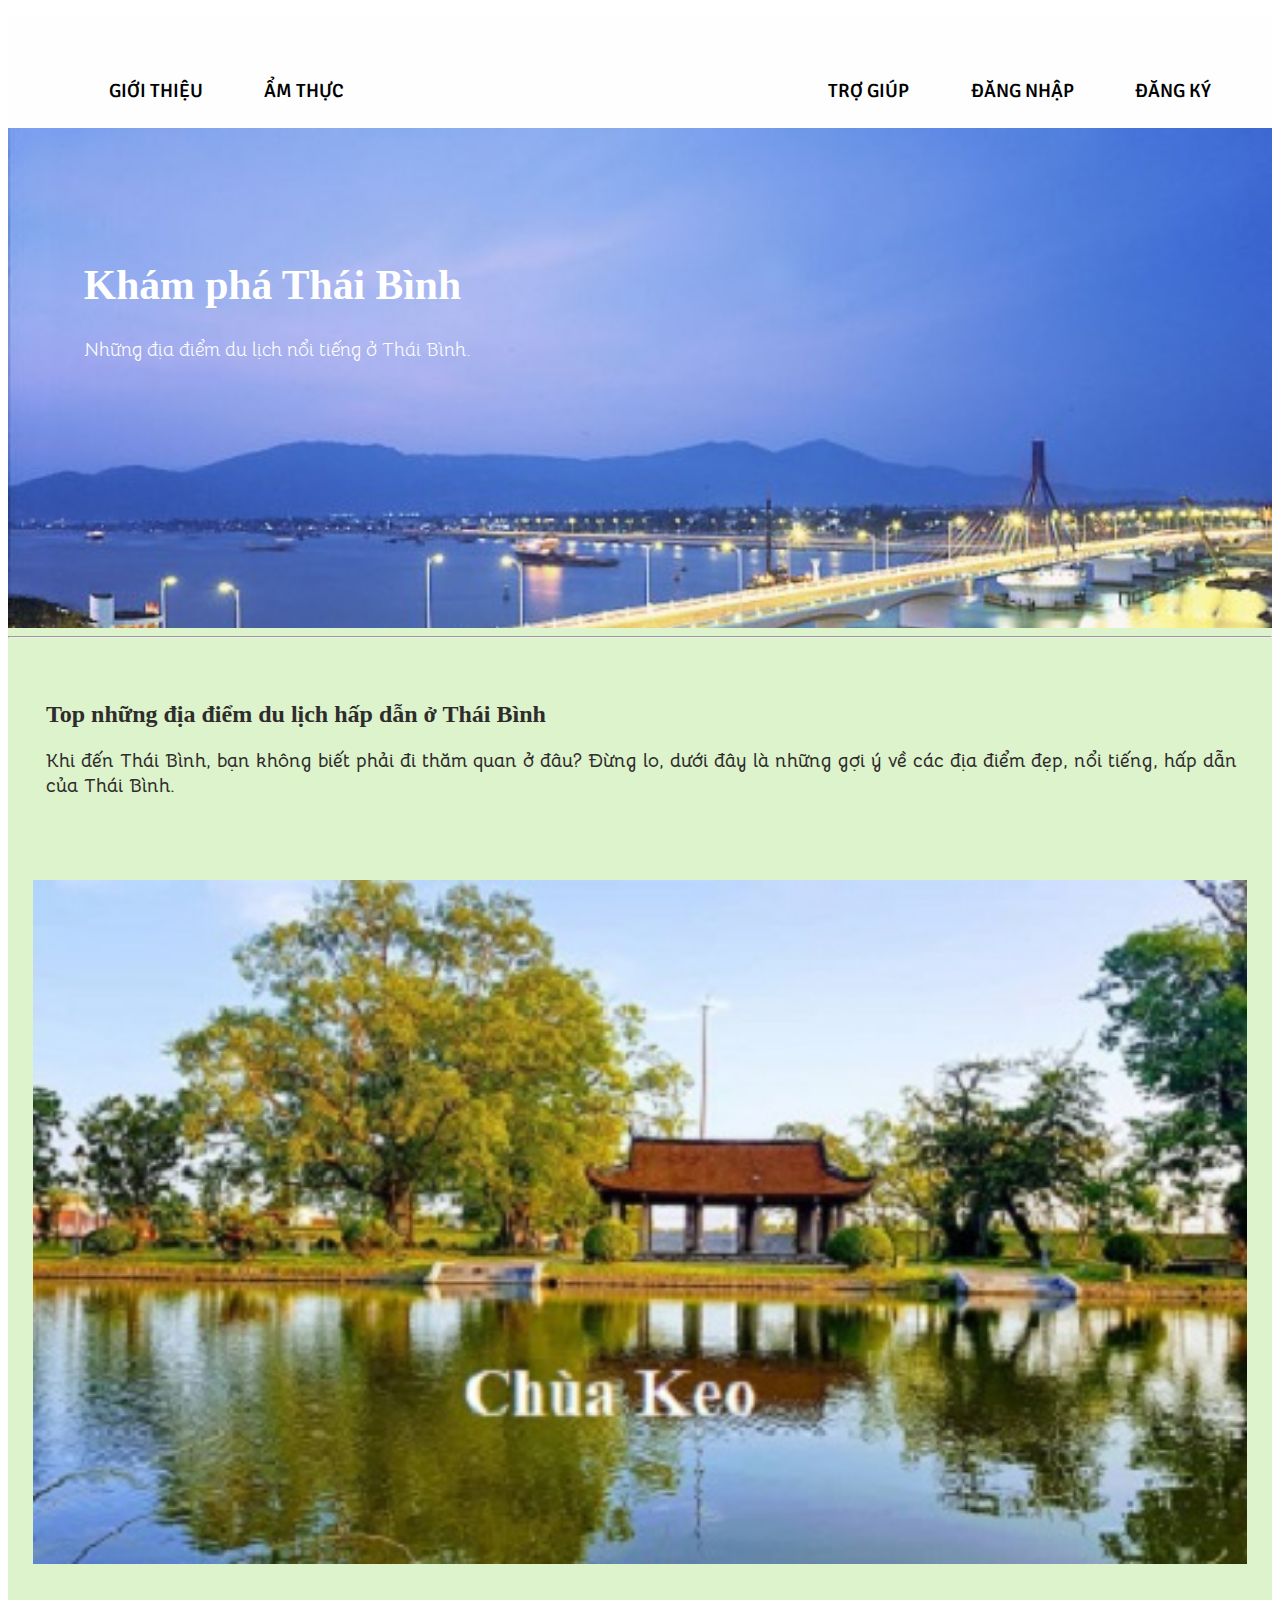
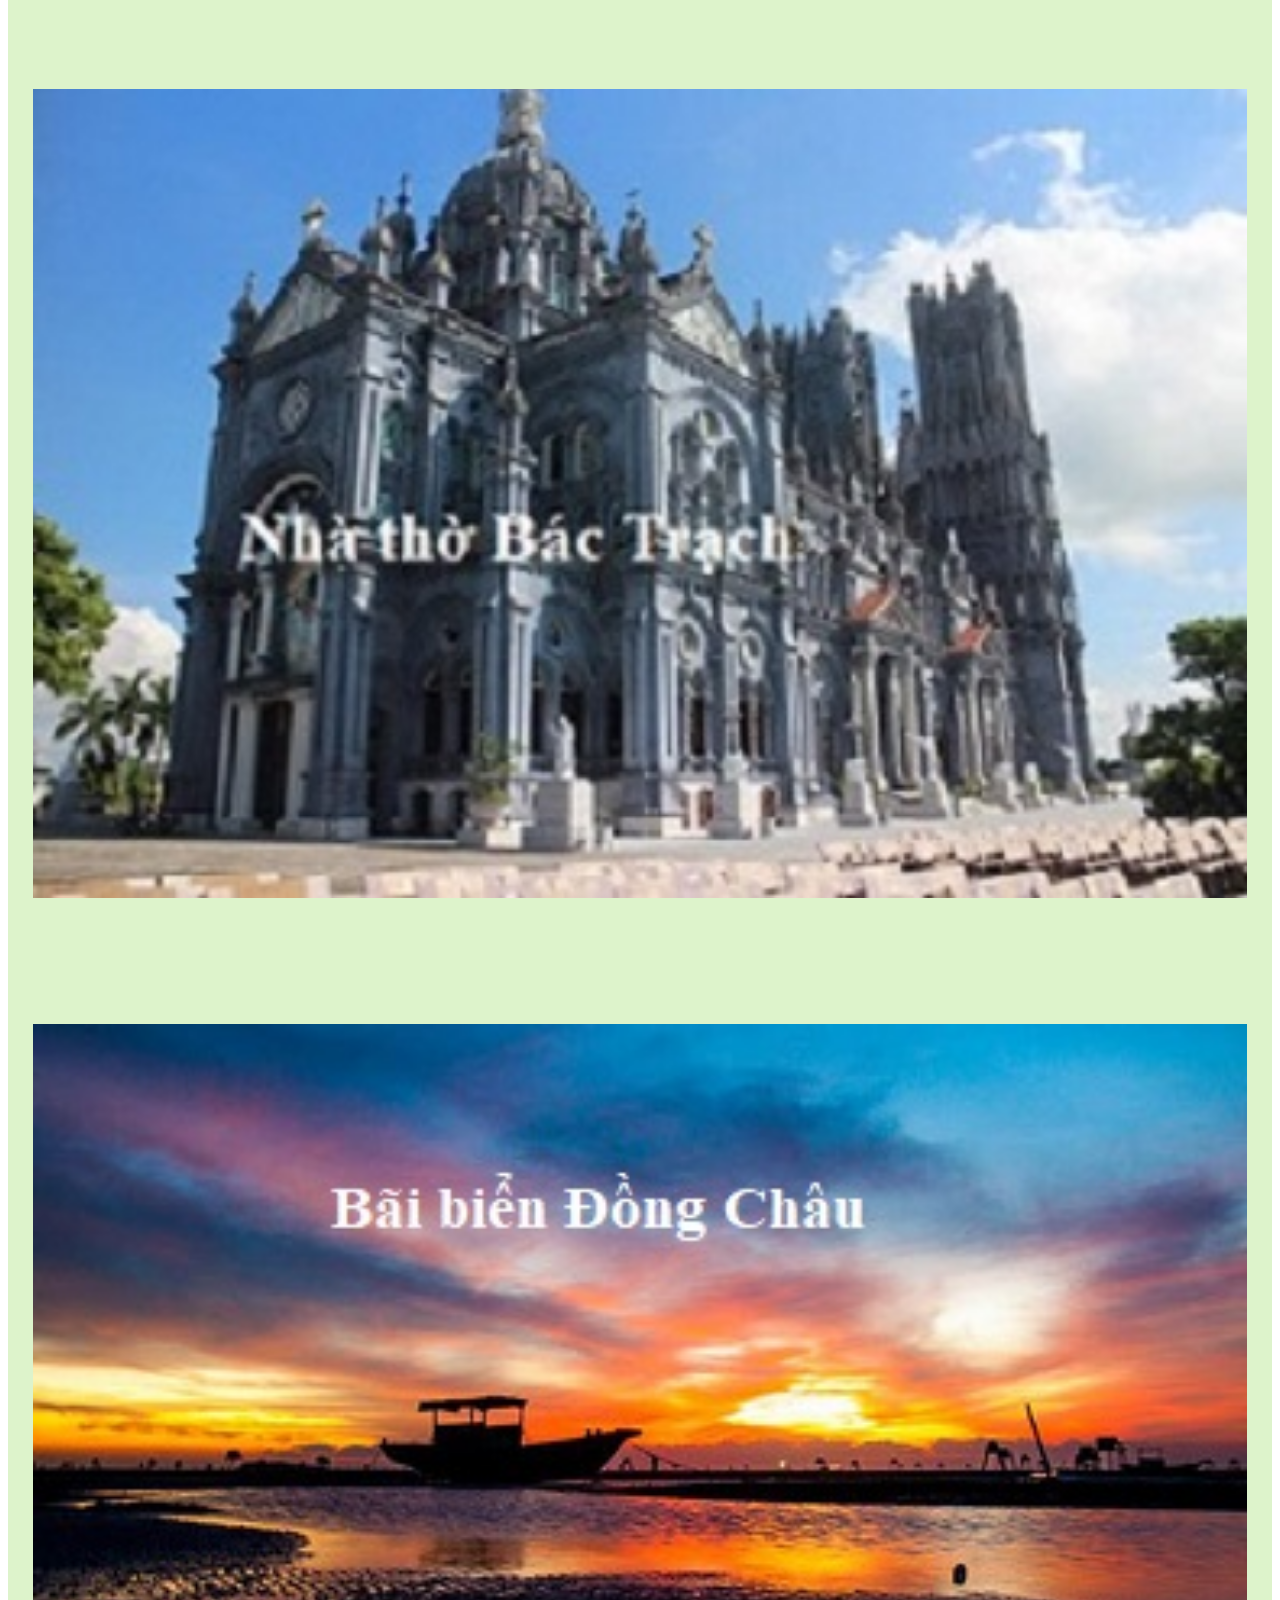
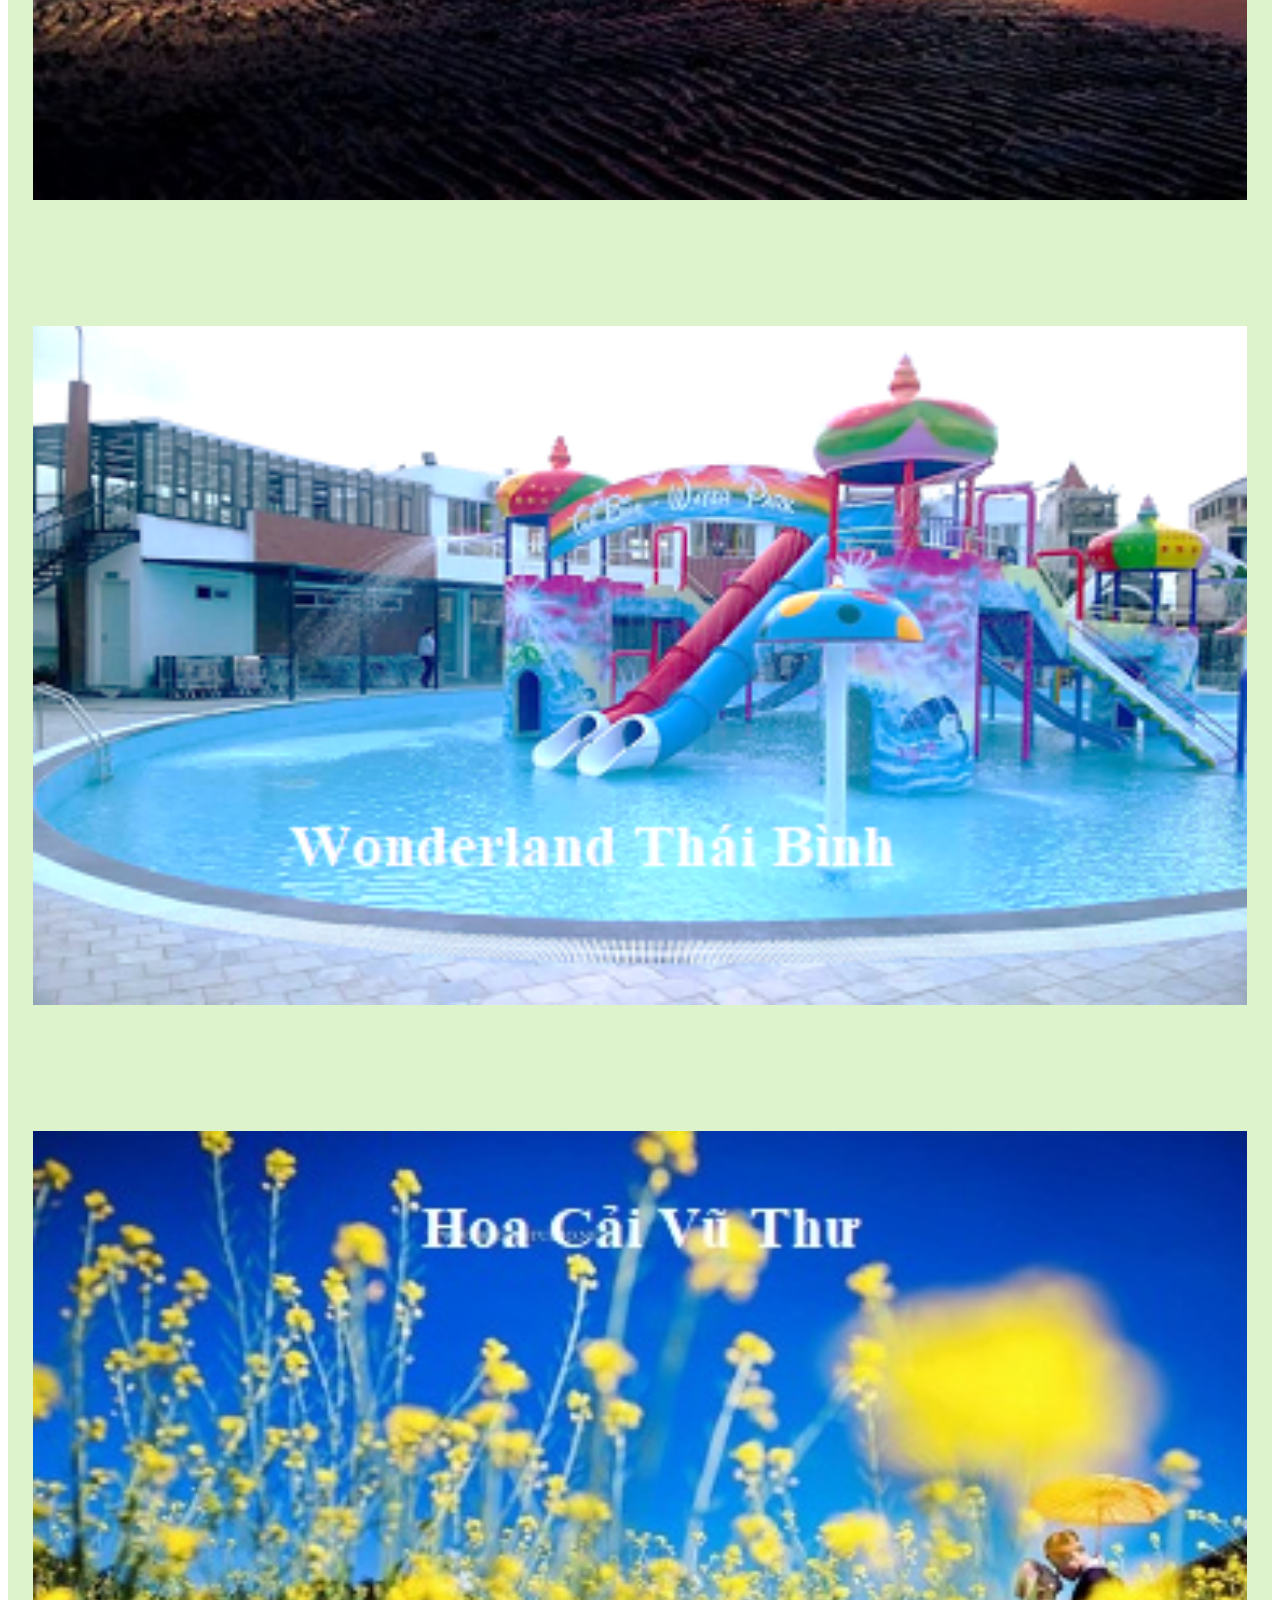
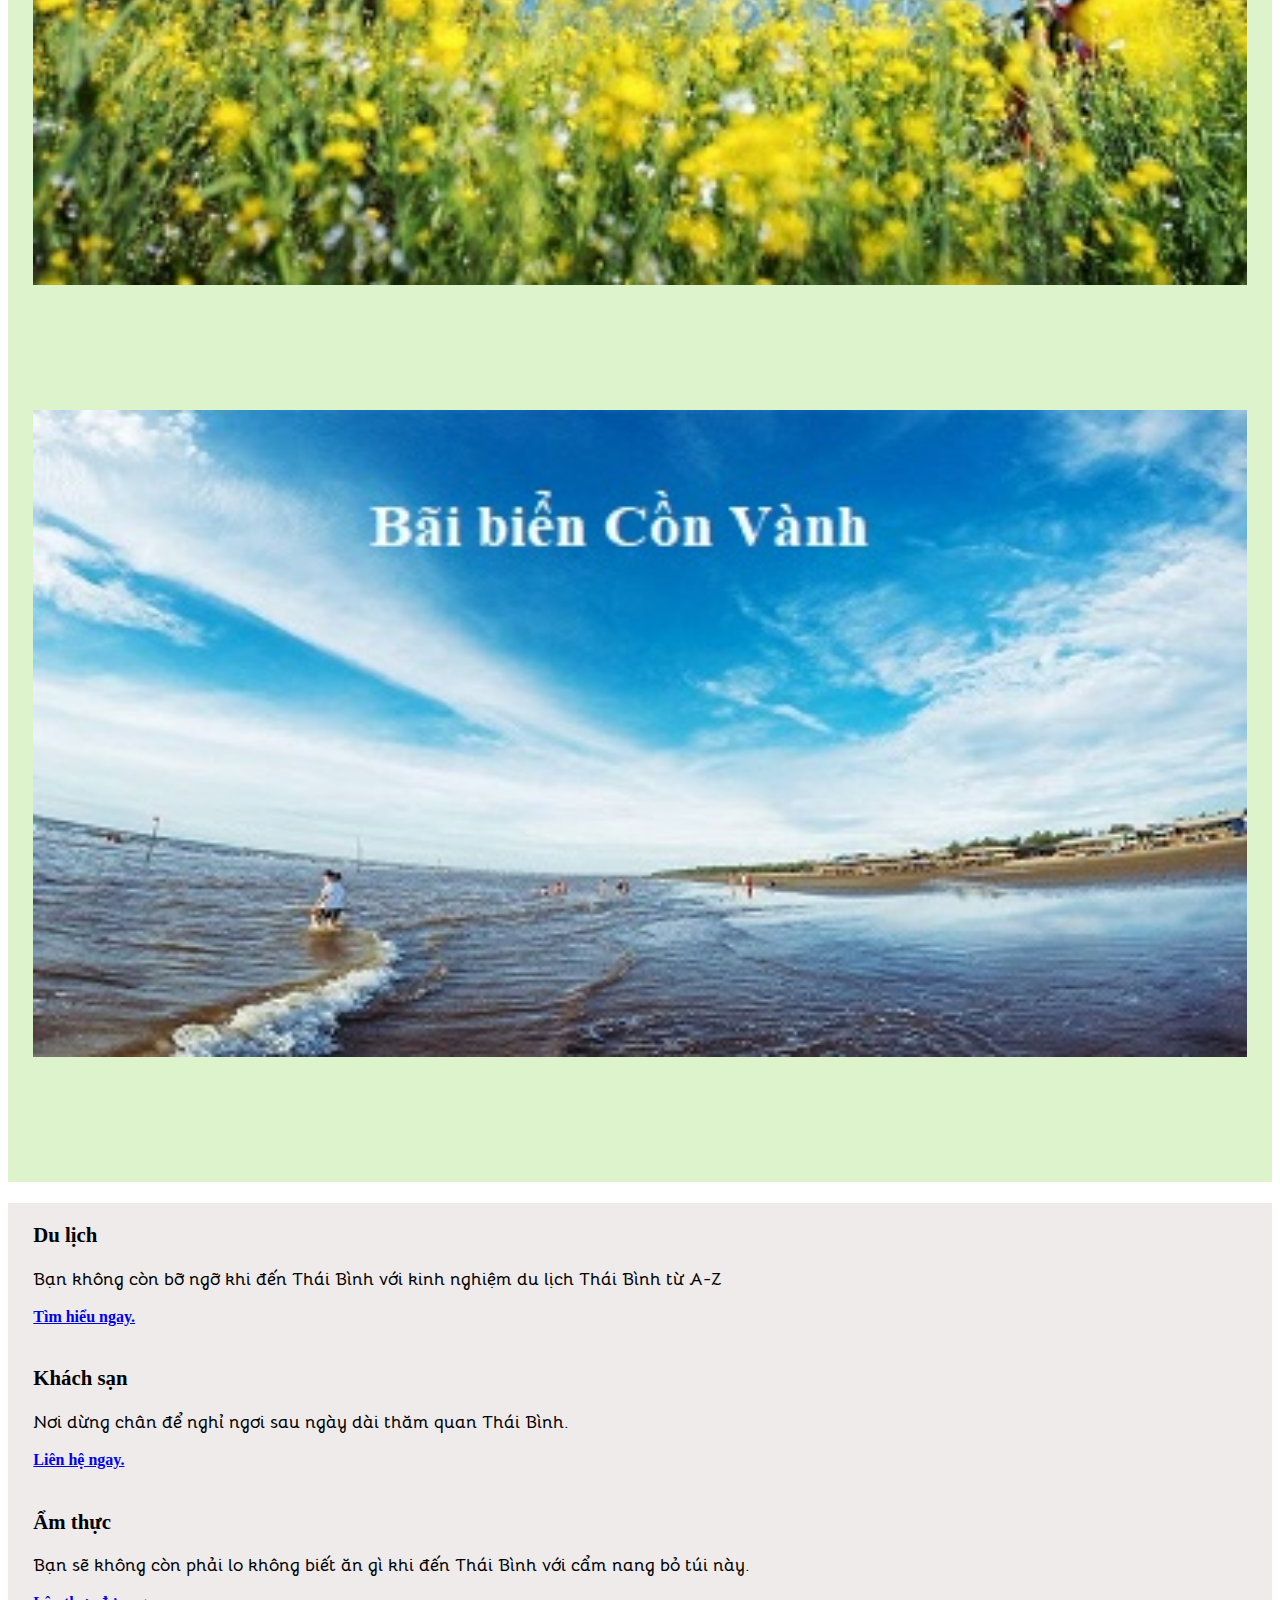
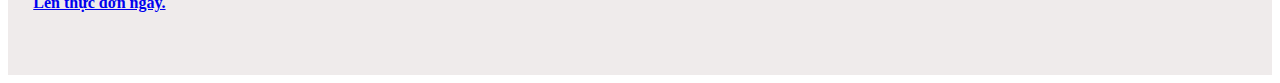
<file: project 4/index.html>
<!DOCTYPE html>
<html lang="en">
<head>
    <meta charset="UTF-8">
    <meta http-equiv="X-UA-Compatible" content="IE=edge">
    <meta name="viewport" content="width=device-width, initial-scale=1.0">
    <link href="https://cdn.jsdelivr.net/npm/bootstrap@5.1.3/dist/css/bootstrap.min.css" rel="stylesheet" integrity="sha384-1BmE4kWBq78iYhFldvKuhfTAU6auU8tT94WrHftjDbrCEXSU1oBoqyl2QvZ6jIW3" crossorigin="anonymous">
    <link href="https://fonts.googleapis.com/css2?family=Signika+Negative&display=swap" rel="stylesheet">
    <link href="https://fonts.googleapis.com/css2?family=Bellota:ital@1&display=swap" rel="stylesheet">
    <link rel="stylesheet" href="./my.css">
    <title>Travel Thái Bình</title>
</head>
<body class="container">
    <nav class="row">
        <ul>
            <li><a href="./thaibinh.html" class=" left ">GIỚI THIỆU </a></li>
            <li><a href="./amthuc.html" class=" left">ẨM THỰC</a></li>
            <li><a href="./signup.html" class=" right">ĐĂNG KÝ</a></li>
            <li><a href="./login.html" class="right">ĐĂNG NHẬP</a></li>
            <li><a href="#" class="right">TRỢ GIÚP</a></li>
       </ul>
   </nav>
   <main class="row">
    <header>
        <h1><strong>Khám phá Thái Bình</strong></h1>
        <p>Những địa điểm du lịch nổi tiếng ở Thái Bình.</p>
    </header>
    <hr>
    <div class="content">
        <h2><strong>Top những địa điểm du lịch hấp dẫn ở Thái Bình</strong></h2>
        <p> Khi đến Thái Bình, bạn không biết phải đi thăm quan ở đâu? Đừng lo, dưới đây là những gợi ý về các địa điểm đẹp, nổi tiếng, hấp dẫn của Thái Bình.</p>
    </div>
 <div class="body_img">
    <div class="row pb-4 pt-4">
        <div class="col-lg-4 col-md-6">
        <a href="./chuakeo.html"> 
        <img src="./Images/chuakeo3.jpg"alt="Chùa keo"><br></a>
        <img src="./Images/nhatho1.jpg"alt="Nhà thờ Bác Trạch"><br>
        </div>
    <div class="col-lg-4 col-md-6">
        <img src="./Images/dongchau2.jpg"alt="Bãi biển Đồng Châu"><br>
        <img src="./Images/wonderland1.png"alt="Công viên nước"><br>
    </div>
    <div class="col-lg-4 col-md-6">
        <img src="./Images/hoa1.jpg"alt="Hoa Cải Vũ Thư"><br>
        <img src="./Images/cồn vành1.jpg" alt=" Bãi biển Cồn Vành"><br>
    </div>
    </div>
</div>
</main>
<footer class="row pt-4">
    <div class="col-lg-4 mb-4">
    <h3>Du lịch</h3>
    <p>Bạn không còn bỡ ngỡ khi đến Thái Bình với kinh nghiệm du lịch Thái Bình từ A-Z</p>
    <a href="https://www.vntrip.vn/cam-nang/kinh-nghiem-du-lich-thai-binh-73875">Tìm hiểu ngay.</a>
   </div>
   <div class="col-lg-4 mb-4">
    <h3>Khách sạn</h3>
    <p>Nơi dừng chân để nghỉ ngơi sau ngày dài thăm quan Thái Bình.</p>
    <a href="#">Liên hệ ngay.</a>
   </div>
   <div class="col-lg-4 mb-4">
    <h3>Ẩm thực </h3>
    <p>Bạn sẽ không còn phải lo không biết ăn gì khi đến Thái Bình với cẩm nang bỏ túi này.</p>
    <a href="https://kenhhomestay.com/quan-an-ngon-thai-binh/">Lên thực đơn ngay.</a>
   </div>
</footer>
<script src="https://cdn.jsdelivr.net/npm/bootstrap@5.1.3/dist/js/bootstrap.bundle.min.js" integrity="sha384-ka7Sk0Gln4gmtz2MlQnikT1wXgYsOg+OMhuP+IlRH9sENBO0LRn5q+8nbTov4+1p" crossorigin="anonymous"></script>
</body>
</html>
</file>
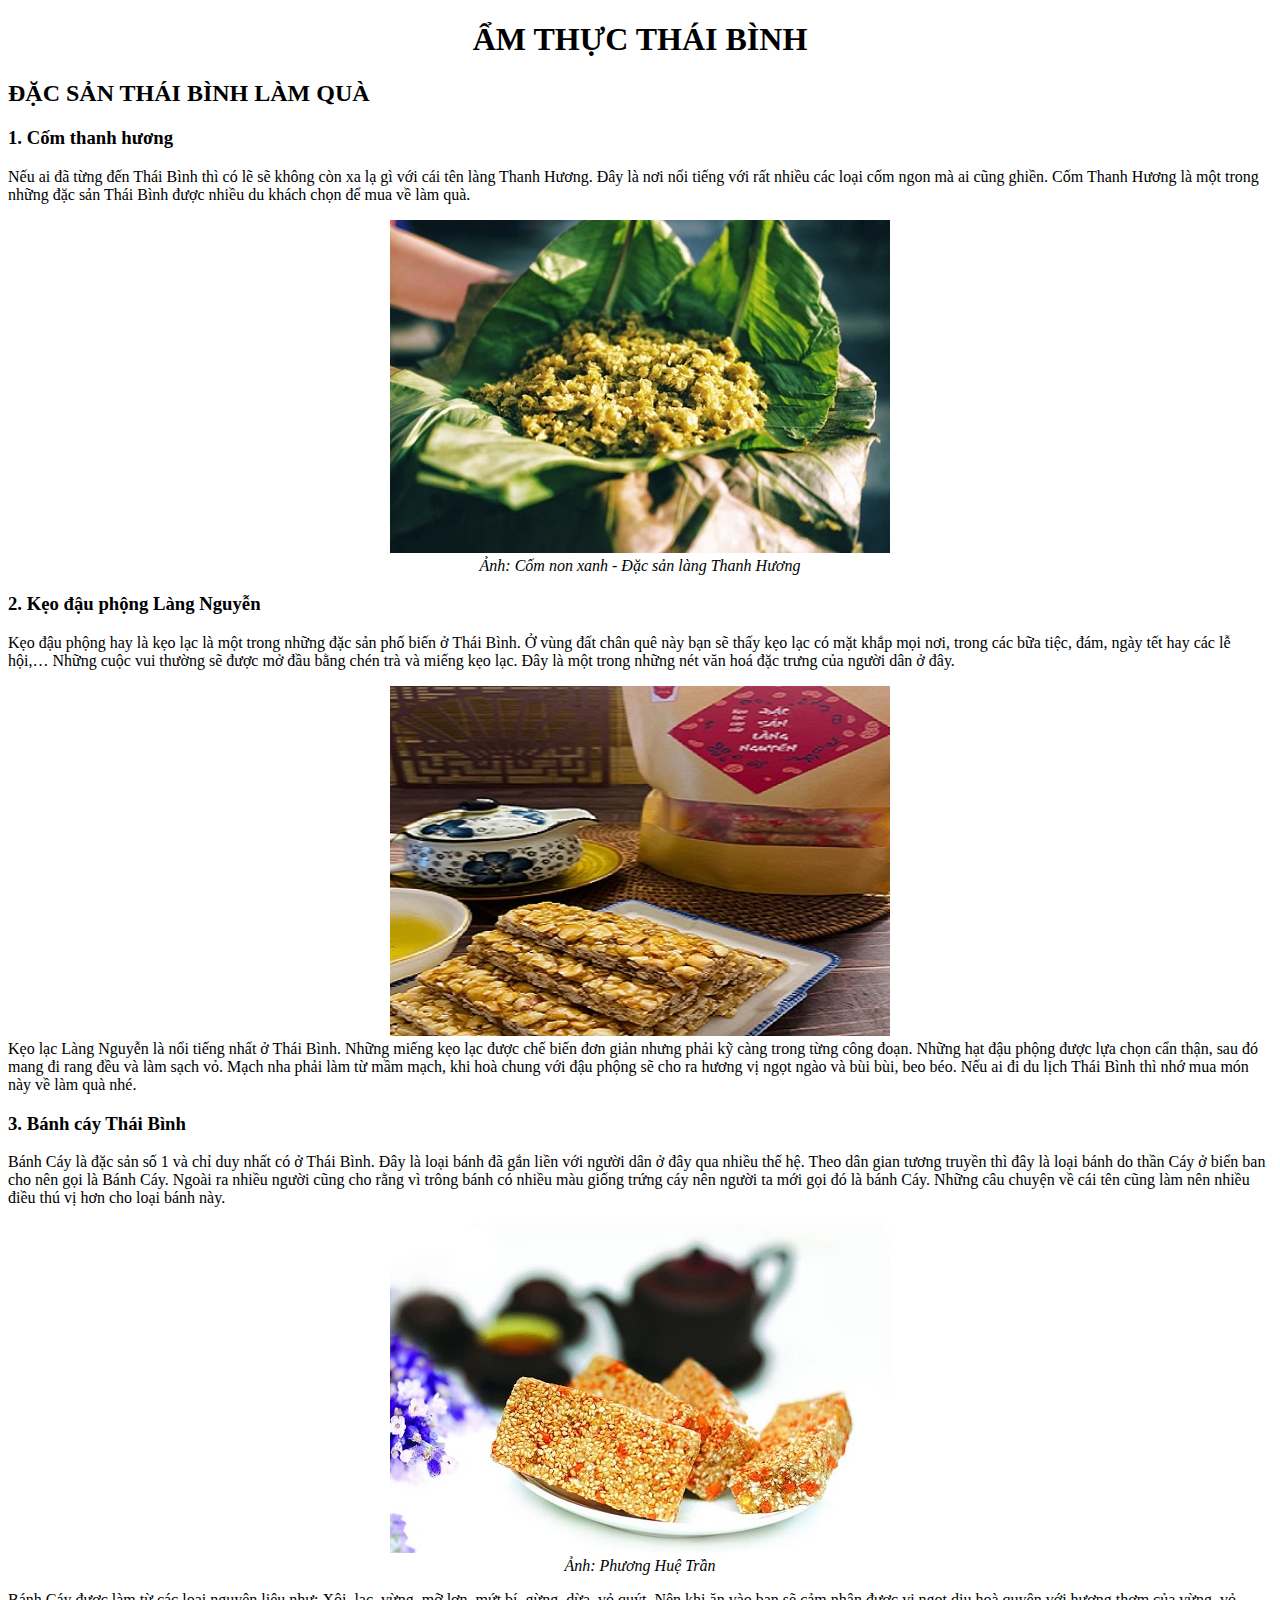
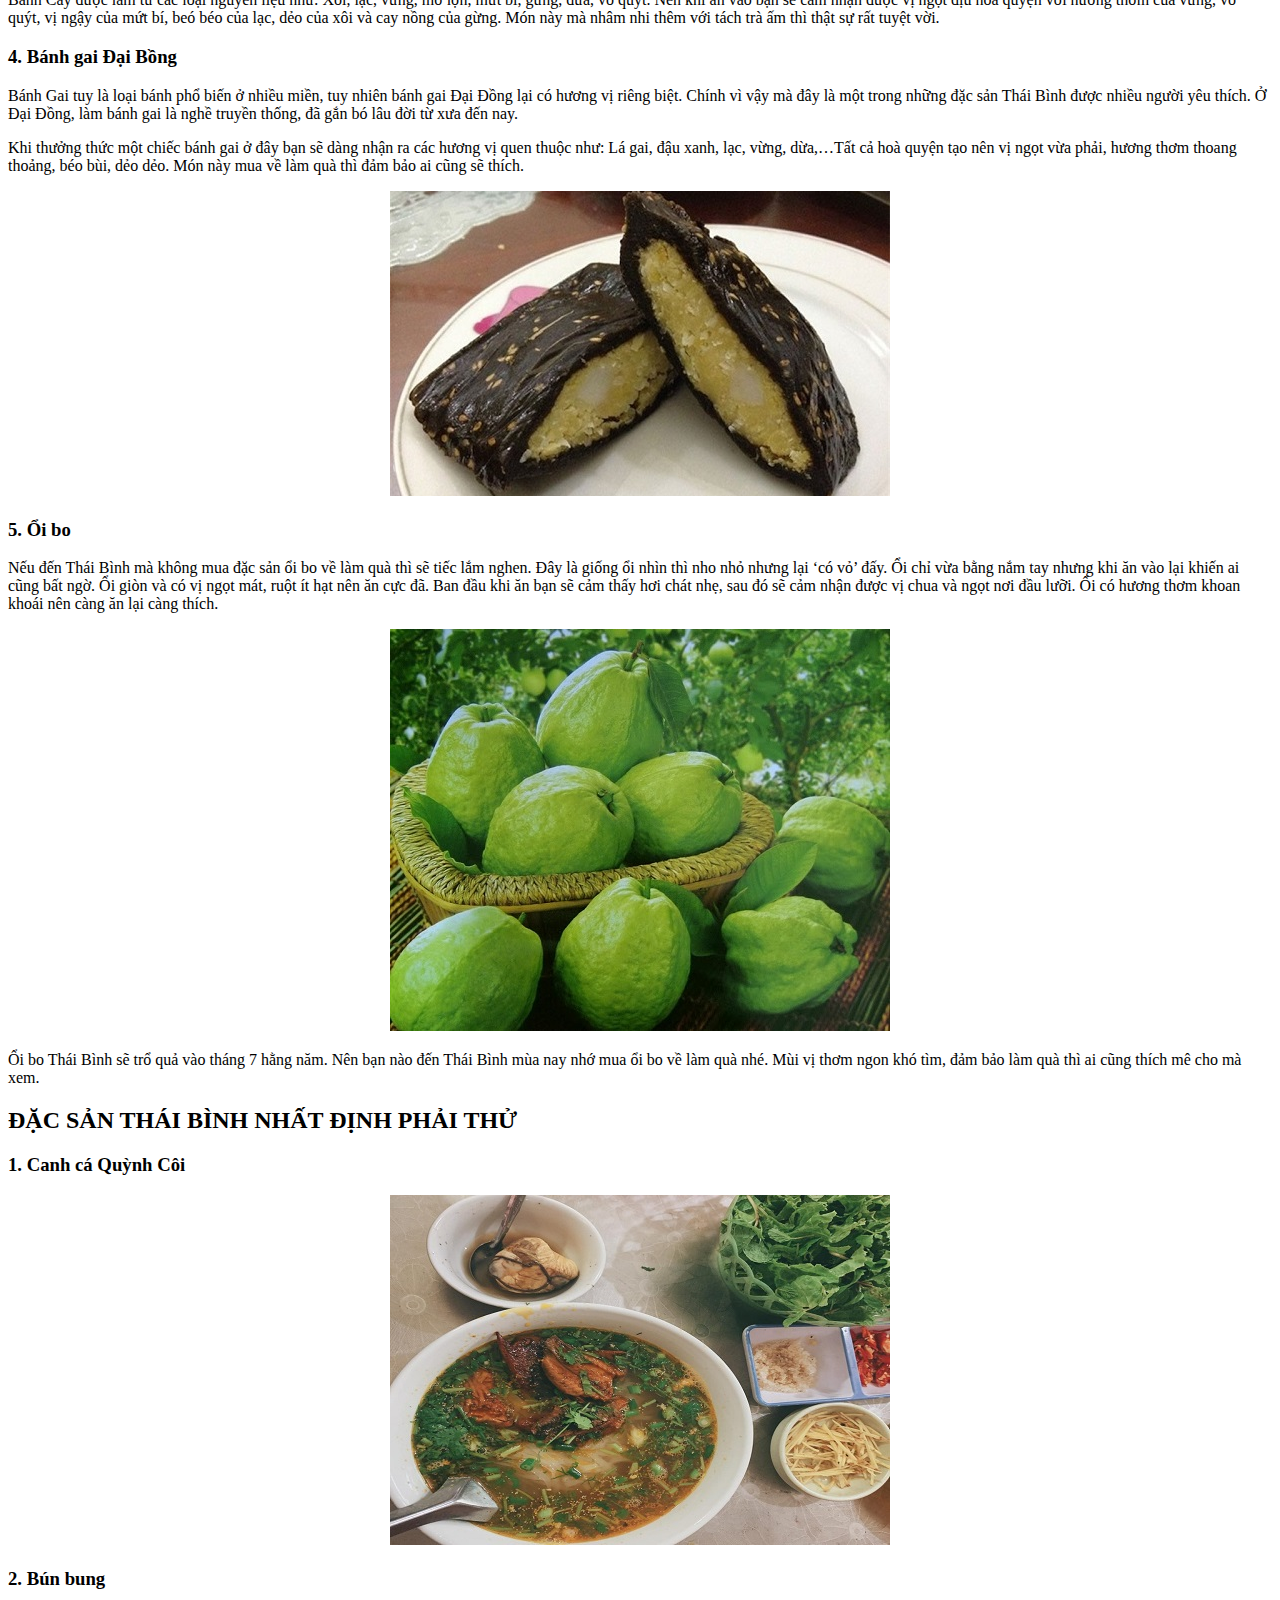
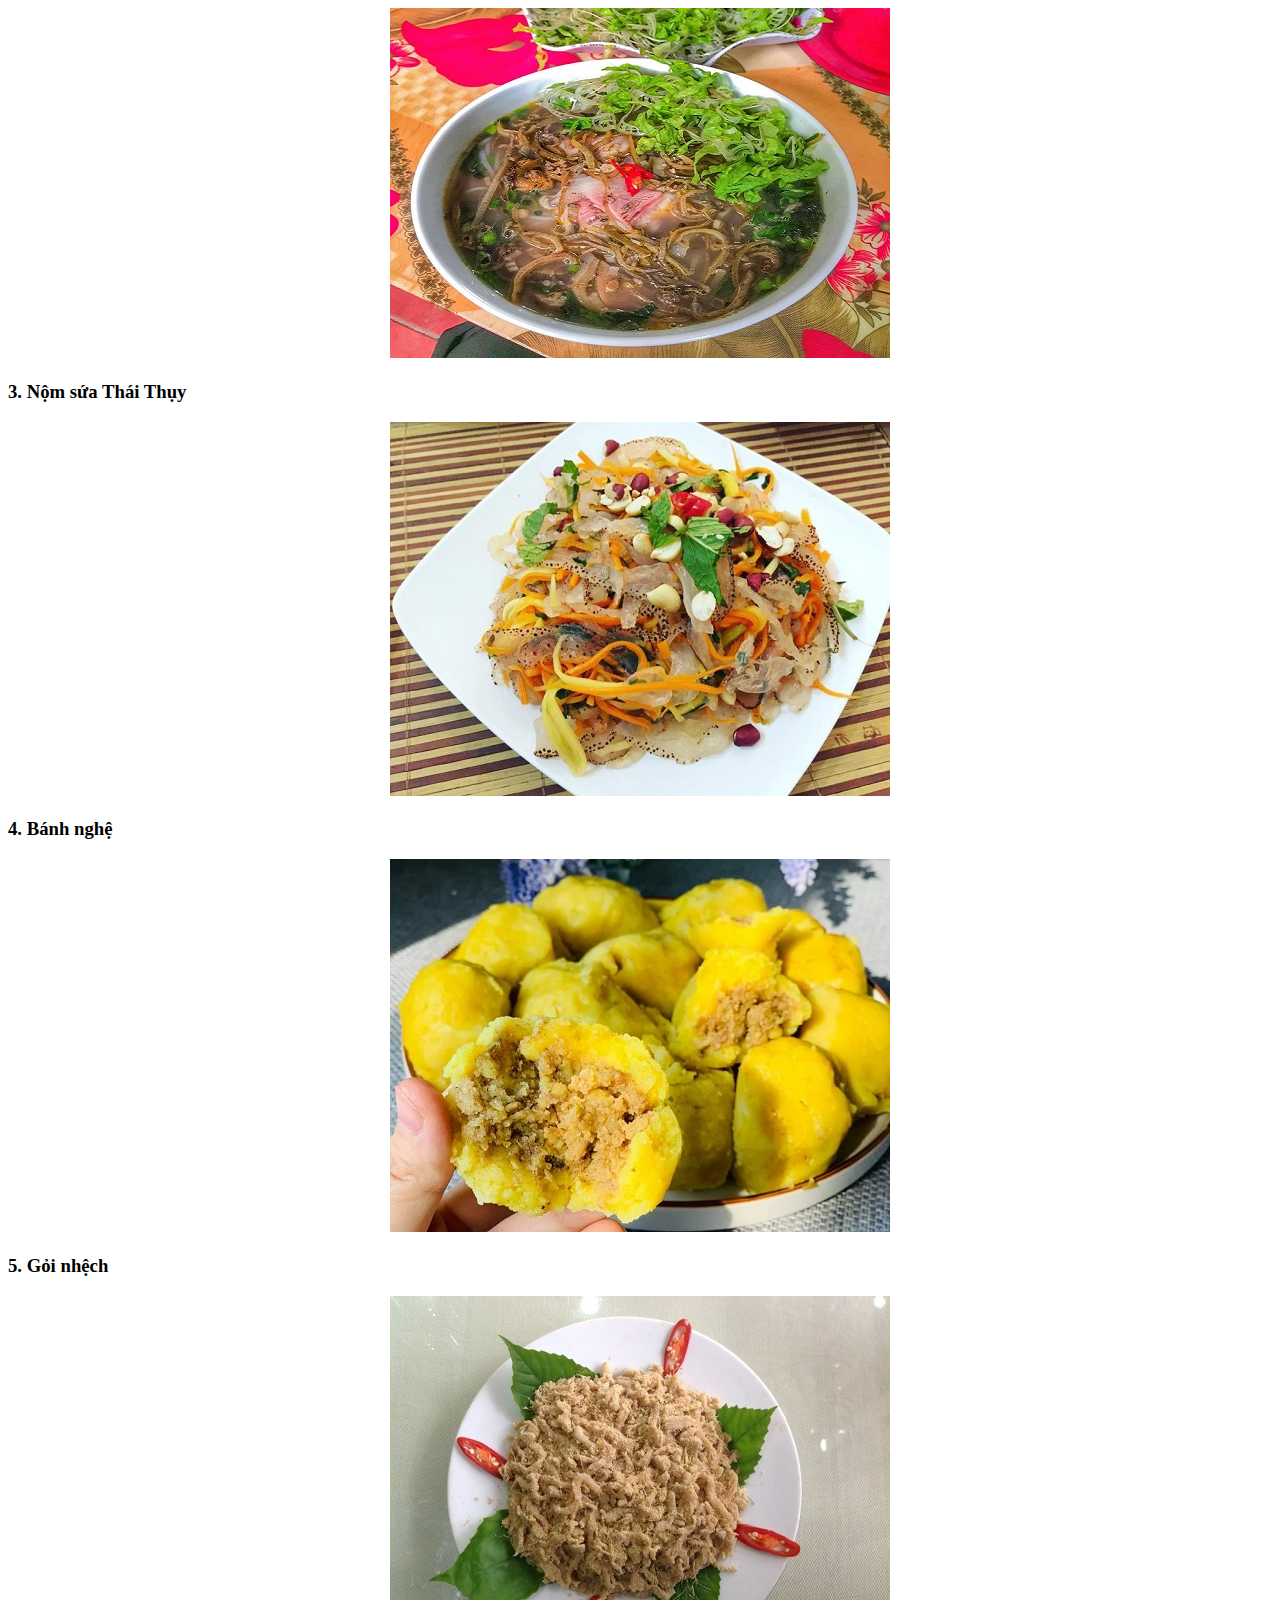
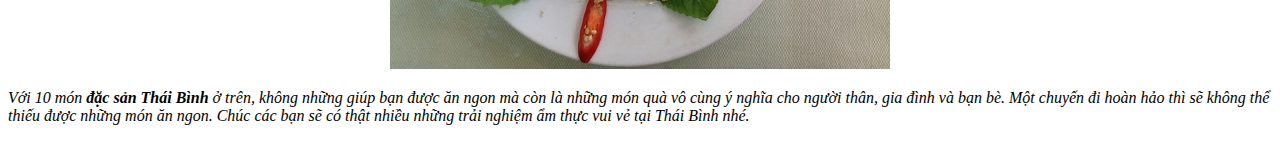
<file: amthuc.html>
<!DOCTYPE html>
<html lang="en">
<head>
    <meta charset="UTF-8">
    <meta http-equiv="X-UA-Compatible" content="IE=edge">
    <meta name="viewport" content="width=device-width, initial-scale=1.0">
    <title> Ẩm thực Thái Bình</title>
    <style>
        .center {text-align: center;}
    </style>
</head>
<body>
    <div class="center"><h1> ẨM THỰC THÁI BÌNH</h1></div>
    <h2>ĐẶC SẢN THÁI BÌNH LÀM QUÀ</h2>
    <h3> 1. Cốm thanh hương</h3>
    <p> Nếu ai đã từng đến Thái Bình thì có lẽ sẽ không còn xa lạ gì với cái tên làng Thanh Hương. Đây là nơi nổi tiếng với rất nhiều các loại cốm ngon mà ai cũng ghiền. Cốm Thanh Hương là một trong những đặc sản Thái Bình được nhiều du khách chọn để mua về làm quà.</p>
    <div class="center">
    <img src="./Images/com.jpg" alt=" Cốm Thanh Hương"><br>
    <i> Ảnh: Cốm non xanh - Đặc sản làng Thanh Hương</i></div>
    <h3> 2. Kẹo đậu phộng Làng Nguyễn</h3>
    <p> Kẹo đậu phộng hay là kẹo lạc là một trong những đặc sản phố biến ở Thái Bình. Ở vùng đất chân quê này bạn sẽ thấy kẹo lạc có mặt khắp mọi nơi, trong các bữa tiệc, đám, ngày tết hay các lễ hội,… Những cuộc vui thường sẽ được mở đầu bằng chén trà và miếng kẹo lạc. Đây là một trong những nét văn hoá đặc trưng của người dân ở đây.  
    <div class="center">
     <img src="./Images/keolac.jpg" alt="Kẹo lạc"><br></div>
    Kẹo lạc Làng Nguyễn là nổi tiếng nhất ở Thái Bình. Những miếng kẹo lạc được chế biến đơn giản nhưng phải kỹ càng trong từng công đoạn. Những hạt đậu phộng được lựa chọn cẩn thận, sau đó mang đi rang đều và làm sạch vỏ. Mạch nha phải làm từ mầm mạch, khi hoà chung với đậu phộng sẽ cho ra hương vị ngọt ngào và bùi bùi, beo béo. Nếu ai đi du lịch Thái Bình thì nhớ mua món này về làm quà nhé.</p>
    <h3> 3. Bánh cáy Thái Bình </h3>
    <p> Bánh Cáy là đặc sản số 1 và chỉ duy nhất có ở Thái Bình. Đây là loại bánh đã gắn liền với người dân ở đây qua nhiều thế hệ. Theo dân gian tương truyền thì đây là loại bánh do thần Cáy ở biển ban cho nên gọi là Bánh Cáy. Ngoài ra nhiều người cũng cho rằng vì trông bánh có nhiều màu giống trứng cáy nên người ta mới gọi đó là bánh Cáy. Những câu chuyện về cái tên cũng làm nên nhiều điều thú vị hơn cho loại bánh này.</p>
    <div class="center">
    <img src="./Images/banhcay.jpg" alt="Bánh cáy"><br>
    <i> Ảnh: Phương Huệ Trần</i><br></div>
    <p>Bánh Cáy được làm từ các loại nguyên liệu như: Xôi, lạc, vừng, mỡ lợn, mứt bí, gừng, dừa, vỏ quýt. Nên khi ăn vào bạn sẽ cảm nhận được vị ngọt dịu hoà quyện với hương thơm của vừng, vỏ quýt, vị ngậy của mứt bí, beó béo của lạc, dẻo của xôi và cay nồng của gừng. Món này mà nhâm nhi thêm với tách trà ấm thì thật sự rất tuyệt vời.</p>
    <h3> 4. Bánh gai Đại Bồng</h3>
    <p>Bánh Gai tuy là loại bánh phổ biến ở nhiều miền, tuy nhiên bánh gai Đại Đồng lại có hương vị riêng biệt. Chính vì vậy mà đây là một trong những đặc sản Thái Bình được nhiều người yêu thích. Ở Đại Đồng, làm bánh gai là nghề truyền thống, đã gắn bó lâu đời từ xưa đến nay.</p>
    <p>Khi thưởng thức một chiếc bánh gai ở đây bạn sẽ dàng nhận ra các hương vị quen thuộc như: Lá gai, đậu xanh, lạc, vừng, dừa,…Tất cả hoà quyện tạo nên vị ngọt vừa phải, hương thơm thoang thoảng, béo bùi, dẻo dẻo. Món này mua về làm quà thì đảm bảo ai cũng sẽ thích.</p>
    <div class="center">
    <img src="./Images/banhgai.jpg" alt="Bánh gai"><br></div>
    <h3> 5. Ổi bo</h3>
    <p> Nếu đến Thái Bình mà không mua đặc sản ổi bo về làm quà thì sẽ tiếc lắm nghen. Đây là giống ổi nhìn thì nho nhỏ nhưng lại ‘có vỏ’ đấy. Ổi chỉ vừa bằng nắm tay nhưng khi ăn vào lại khiến ai cũng bất ngờ. Ổi giòn và có vị ngọt mát,  ruột ít hạt nên ăn cực đã. Ban đầu khi ăn bạn sẽ cảm thấy hơi chát nhẹ, sau đó sẽ cảm nhận được vị chua và ngọt nơi đầu lưỡi. Ổi có hương thơm khoan khoái nên càng ăn lại càng thích.</p>
    <div class="center">
    <img src="./Images/oibo.jpg" alt=" Ổi bo"><br></div>
     <p>Ổi bo Thái Bình sẽ trổ quả vào tháng 7 hằng năm. Nên bạn nào đến Thái Bình mùa nay nhớ mua ổi bo về làm quà nhé. Mùi vị thơm ngon khó tìm, đảm bảo làm quà thì ai cũng thích mê cho mà xem. </p>
    <h2> ĐẶC SẢN THÁI BÌNH NHẤT ĐỊNH PHẢI THỬ</h2>
    <h3> 1. Canh cá Quỳnh Côi</h3>
    <div class="center"> <img src="./Images/canhca.jpg" alt="Canh cá Quỳnh Côi"></div>
    <h3> 2. Bún bung   </h3>
    <div class="center"> <img src="./Images/bunbung.jpg" alt=" Bún bung"></div>
    <h3> 3. Nộm sứa Thái Thụy   </h3>
    <div class="center">  <img src="./Images/nomsua.jpg" alt=" Nộm sứa Thái Thụy"></div>
    <h3> 4. Bánh nghệ   </h3>
    <div class="center">   <img src="./Images/banhnghe.jpg" alt=" Bánh nghệ"></div>
    <h3> 5. Gỏi nhệch   </h3>
    <div class="center">  <img src="./Images/goi.jpg" alt="Gỏi nhệch"></div>
   <p><i> Với 10 món <strong> đặc sản Thái Bình</strong> ở trên, không những giúp bạn được ăn ngon mà còn là những món quà vô cùng ý nghĩa cho người thân, gia đình và bạn bè. Một chuyến đi hoàn hảo thì sẽ không thể thiếu được những món ăn ngon. Chúc các bạn sẽ có thật nhiều những trải nghiệm ẩm thực vui vẻ tại Thái Bình nhé.</i></p>
</body>
</html>
</file>
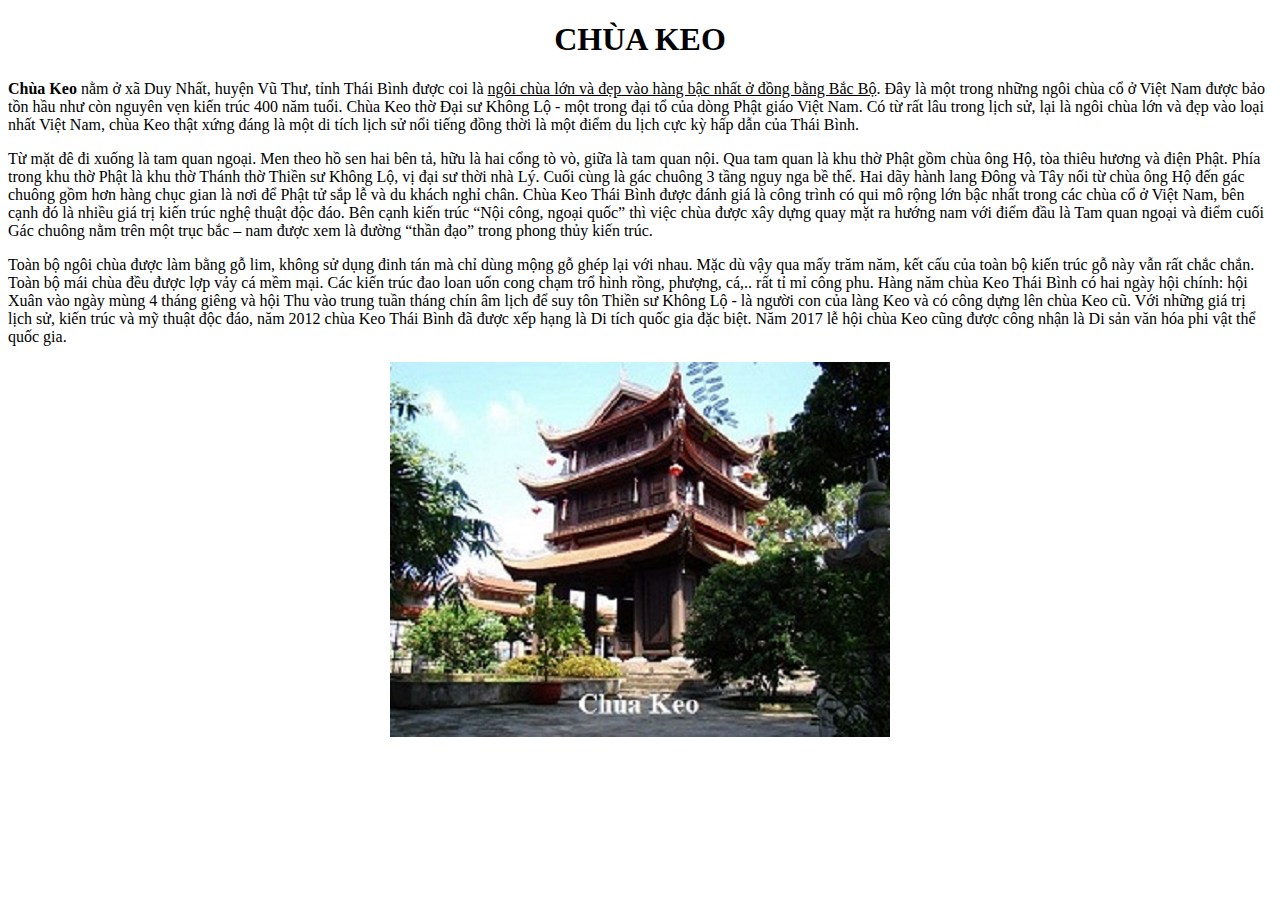
<file: chuakeo.html>
<!DOCTYPE html>
<html lang="en">
<head>
    <meta charset="UTF-8">
    <meta http-equiv="X-UA-Compatible" content="IE=edge">
    <meta name="viewport" content="width=device-width, initial-scale=1.0">
    <title>Chùa Keo</title>
</head>
<body>
    <h1 style="text-align: center"> CHÙA KEO</h1>
    <p><strong>Chùa Keo </strong>nằm ở xã Duy Nhất, huyện Vũ Thư, tỉnh Thái Bình được coi là <u>ngôi chùa lớn và đẹp vào hàng bậc nhất ở đồng bằng Bắc Bộ</u>. Đây là một trong những ngôi chùa cổ ở Việt Nam được bảo tồn hầu như còn nguyên vẹn kiến trúc 400 năm tuổi. Chùa Keo thờ Đại sư Không Lộ - một trong đại tổ của dòng Phật giáo Việt Nam. Có từ rất lâu trong lịch sử, lại là ngôi chùa lớn và đẹp vào loại nhất Việt Nam, chùa Keo thật xứng đáng là một di tích lịch sử nổi tiếng đồng thời là một điểm du lịch cực kỳ hấp dẫn của Thái Bình.</p>
    <p>Từ mặt đê đi xuống là tam quan ngoại. Men theo hồ sen hai bên tả, hữu là hai cổng tò vò, giữa là tam quan nội. Qua tam quan là khu thờ Phật gồm chùa ông Hộ, tòa thiêu hương và điện Phật. Phía trong khu thờ Phật là khu thờ Thánh thờ Thiền sư Không Lộ, vị đại sư thời nhà Lý. Cuối cùng là gác chuông 3 tầng nguy nga bề thế. Hai dãy hành lang Đông và Tây nối từ chùa ông Hộ đến gác chuông gồm hơn hàng chục gian là nơi để Phật tử sắp lễ và du khách nghỉ chân. Chùa Keo Thái Bình được đánh giá là công trình có qui mô rộng lớn bậc nhất trong các chùa cổ ở Việt Nam, bên cạnh đó là nhiều giá trị kiến trúc nghệ thuật độc đáo. Bên cạnh kiến trúc “Nội công, ngoại quốc” thì việc chùa được xây dựng quay mặt ra hướng nam với điểm đầu là Tam quan ngoại và điểm cuối Gác chuông nằm trên một trục bắc – nam được xem là đường “thần đạo” trong phong thủy kiến trúc.</p>
    <p>Toàn bộ ngôi chùa được làm bằng gỗ lim, không sử dụng đinh tán mà chỉ dùng mộng gỗ ghép lại với nhau. Mặc dù vậy qua mấy trăm năm, kết cấu của toàn bộ kiến trúc gỗ này vẫn rất chắc chắn. Toàn bộ mái chùa đều được lợp vảy cá mềm mại. Các kiến trúc đao loan uốn cong chạm trổ hình rồng, phượng, cá,.. rất tỉ mỉ công phu. Hàng năm chùa Keo Thái Bình có hai ngày hội chính: hội Xuân vào ngày mùng 4 tháng giêng và hội Thu vào trung tuần tháng chín âm lịch để suy tôn Thiền sư Không Lộ - là người con của làng Keo và có công dựng lên chùa Keo cũ. Với những giá trị lịch sử, kiến trúc và mỹ thuật độc đáo, năm 2012 chùa Keo Thái Bình đã được xếp hạng là Di tích quốc gia đặc biệt. Năm 2017 lễ hội chùa Keo cũng được công nhận là Di sản văn hóa phi vật thể quốc gia.</p>
<div style="text-align: center"><img src="./Images/chuakeo.jpg"alt="Chùa keo"></div>
</body>
</html>
</file>
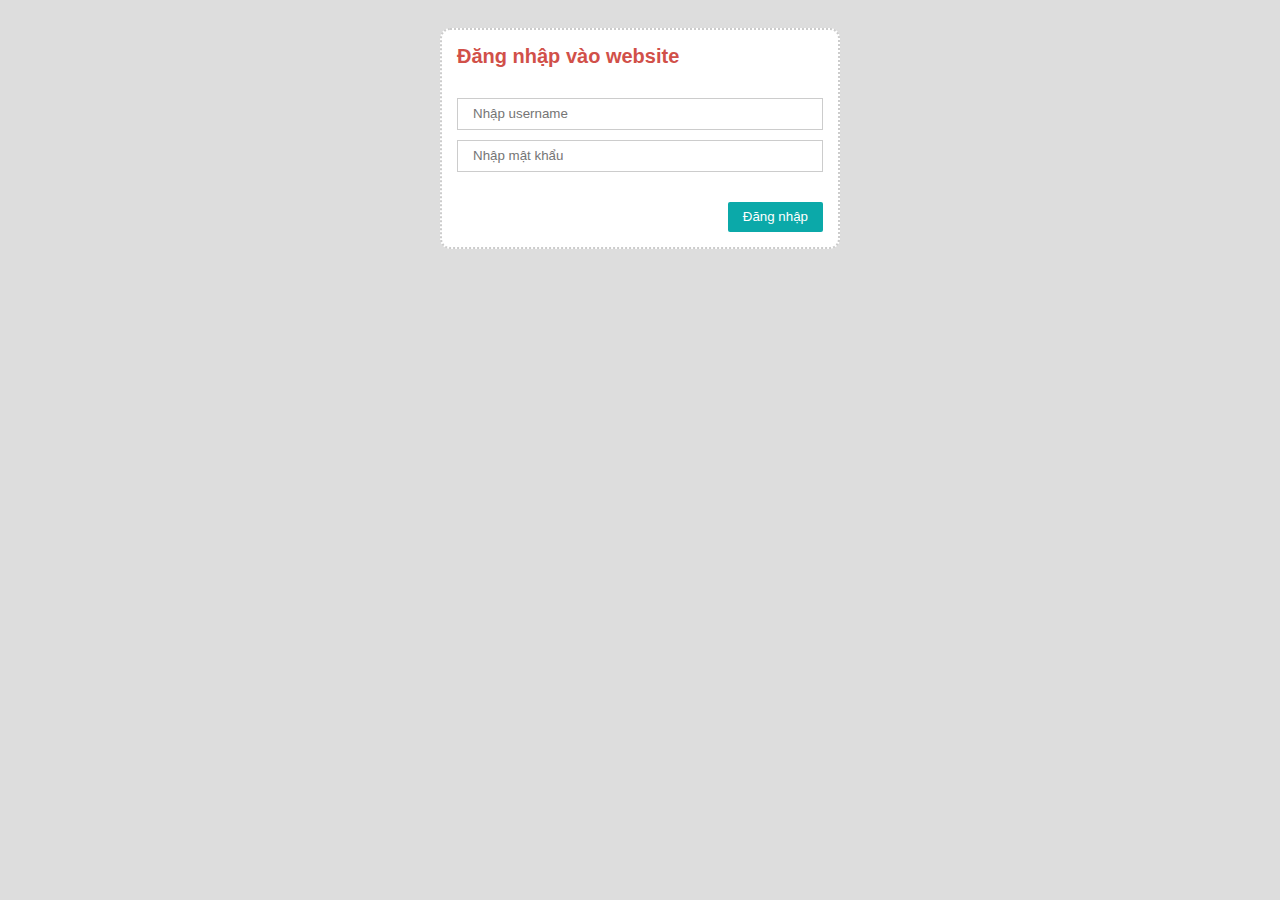
<file: login.html>
<!DOCTYPE html>
<html lang="en">
<head>
    <meta charset="UTF-8">
    <meta http-equiv="X-UA-Compatible" content="IE=edge">
    <meta name="viewport" content="width=device-width, initial-scale=1.0">
    <link href="./a.css" rel="stylesheet">
    <title>Đăng nhập</title>
</head>
<body>
    <div class="container">
        <div class="login-form">
            <form action="" method="post">
                <h1>Đăng nhập vào website</h1>
                <div class="input-box">
                    <i ></i>
                    <input type="text" placeholder="Nhập username">
                </div>
                <div class="input-box">
                    <i ></i>
                    <input type="password" placeholder="Nhập mật khẩu">
                </div>
                <div class="btn-box">
                    <button type="submit">
                        Đăng nhập
                    </button>
                </div>
            </form>
        </div>
        </div>
</body>
</html>
</file>
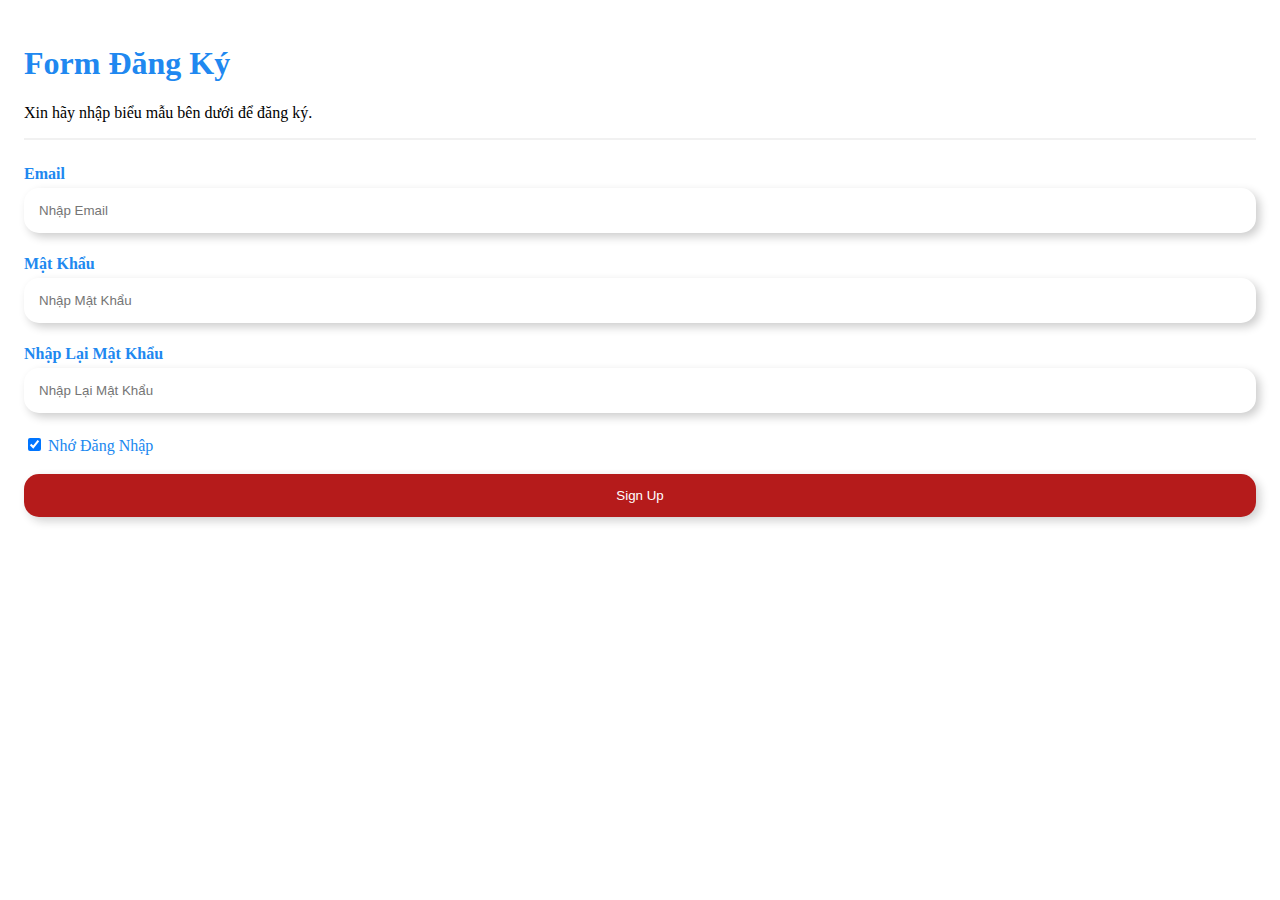
<file: signup.html>
<!DOCTYPE html>
<html lang="en">
<head>
    <meta charset="UTF-8">
    <meta http-equiv="X-UA-Compatible" content="IE=edge">
    <meta name="viewport" content="width=device-width, initial-scale=1.0">
    <link rel="stylesheet" href="./b.css">
    <title>Đăng ký</title>
</head>
<body>
    <div class="container">
        <h1>Form Đăng Ký</h1>
        <p>Xin hãy nhập biểu mẫu bên dưới để đăng ký.</p>
        <hr>
       <label for="email"><b>Email</b></label>
        <input type="text" placeholder="Nhập Email" name="email" required>
       <label for="psw"><b>Mật Khẩu</b></label>
        <input type="password" placeholder="Nhập Mật Khẩu" name="psw" required>
       <label for="psw-repeat"><b>Nhập Lại Mật Khẩu</b></label>
        <input type="password" placeholder="Nhập Lại Mật Khẩu" name="psw-repeat" required>
       <label>
          <input type="checkbox" checked="checked" name="remember" style="margin-bottom:15px"> Nhớ Đăng Nhập
        </label>
       <div class="clearfix">
          <button type="submit" class="signupbtn">Sign Up</button>
        </div>
      </div>
</body>
</html>
</file>
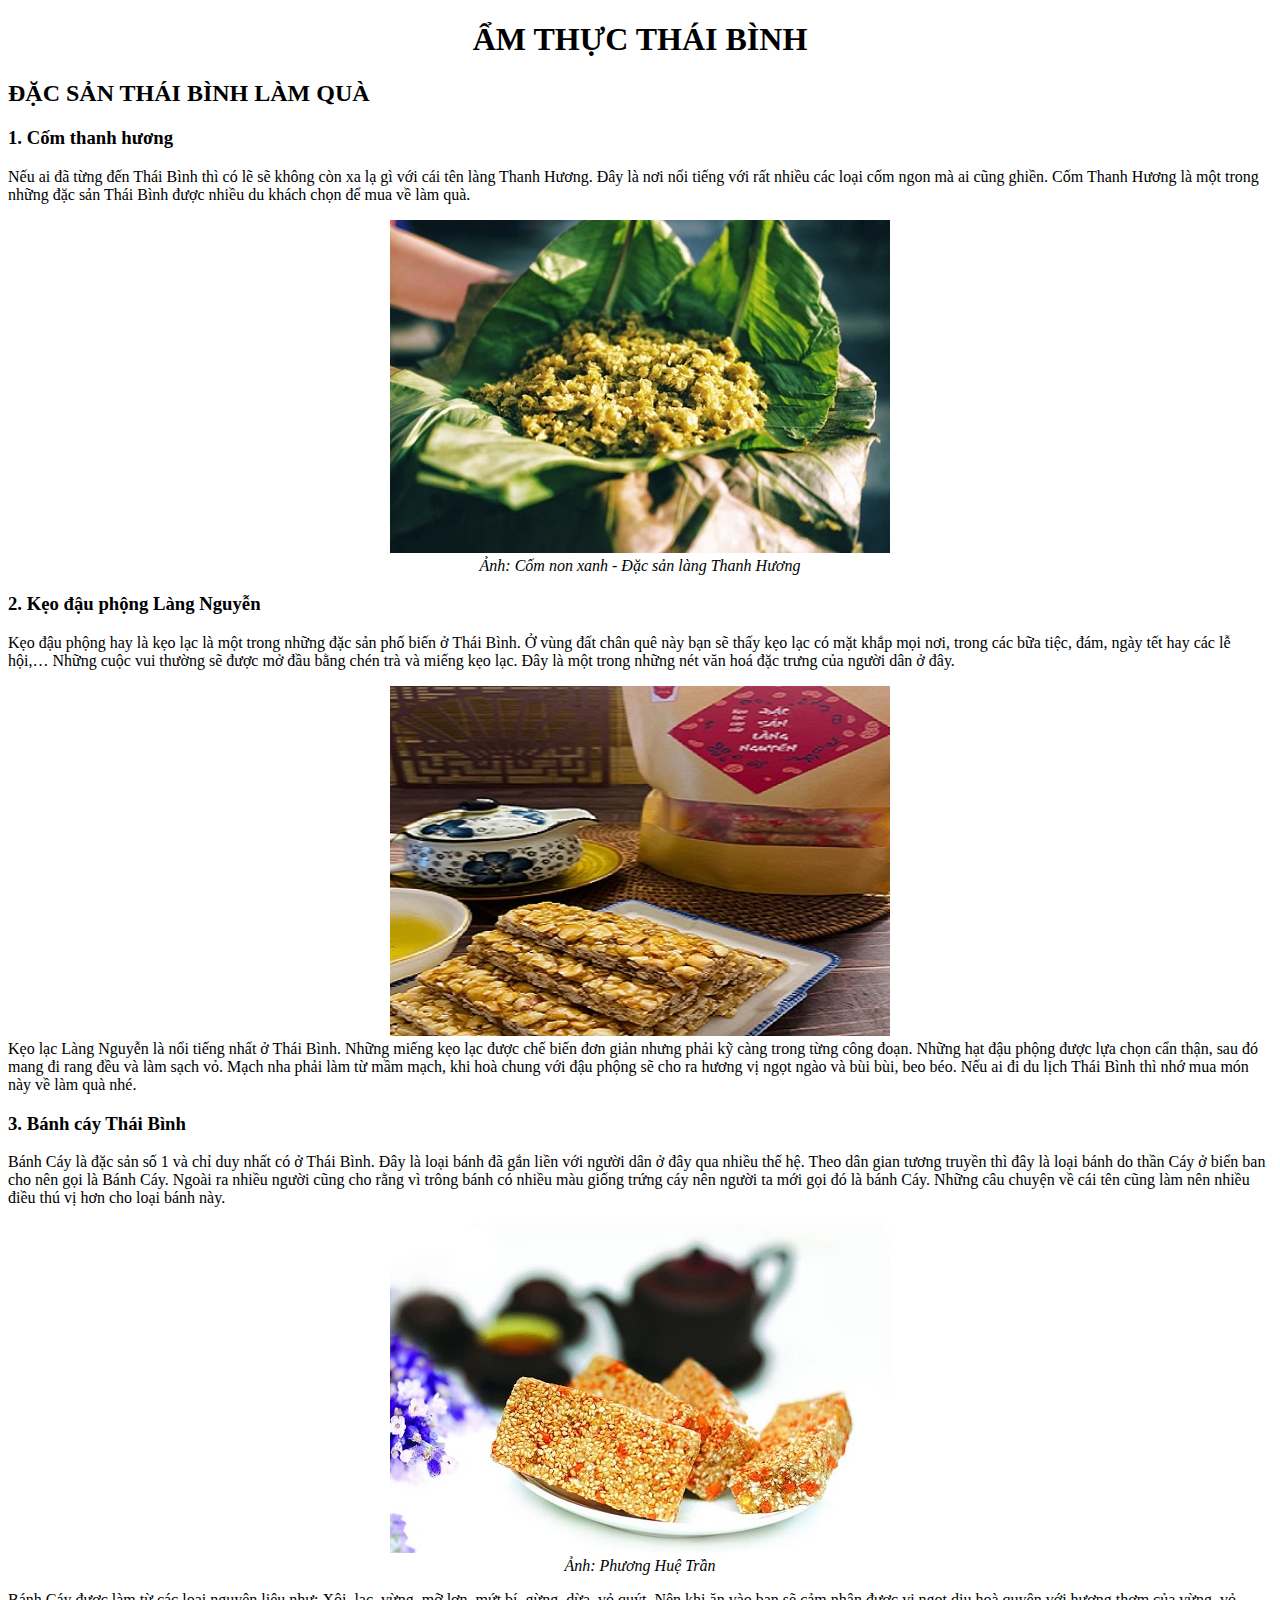
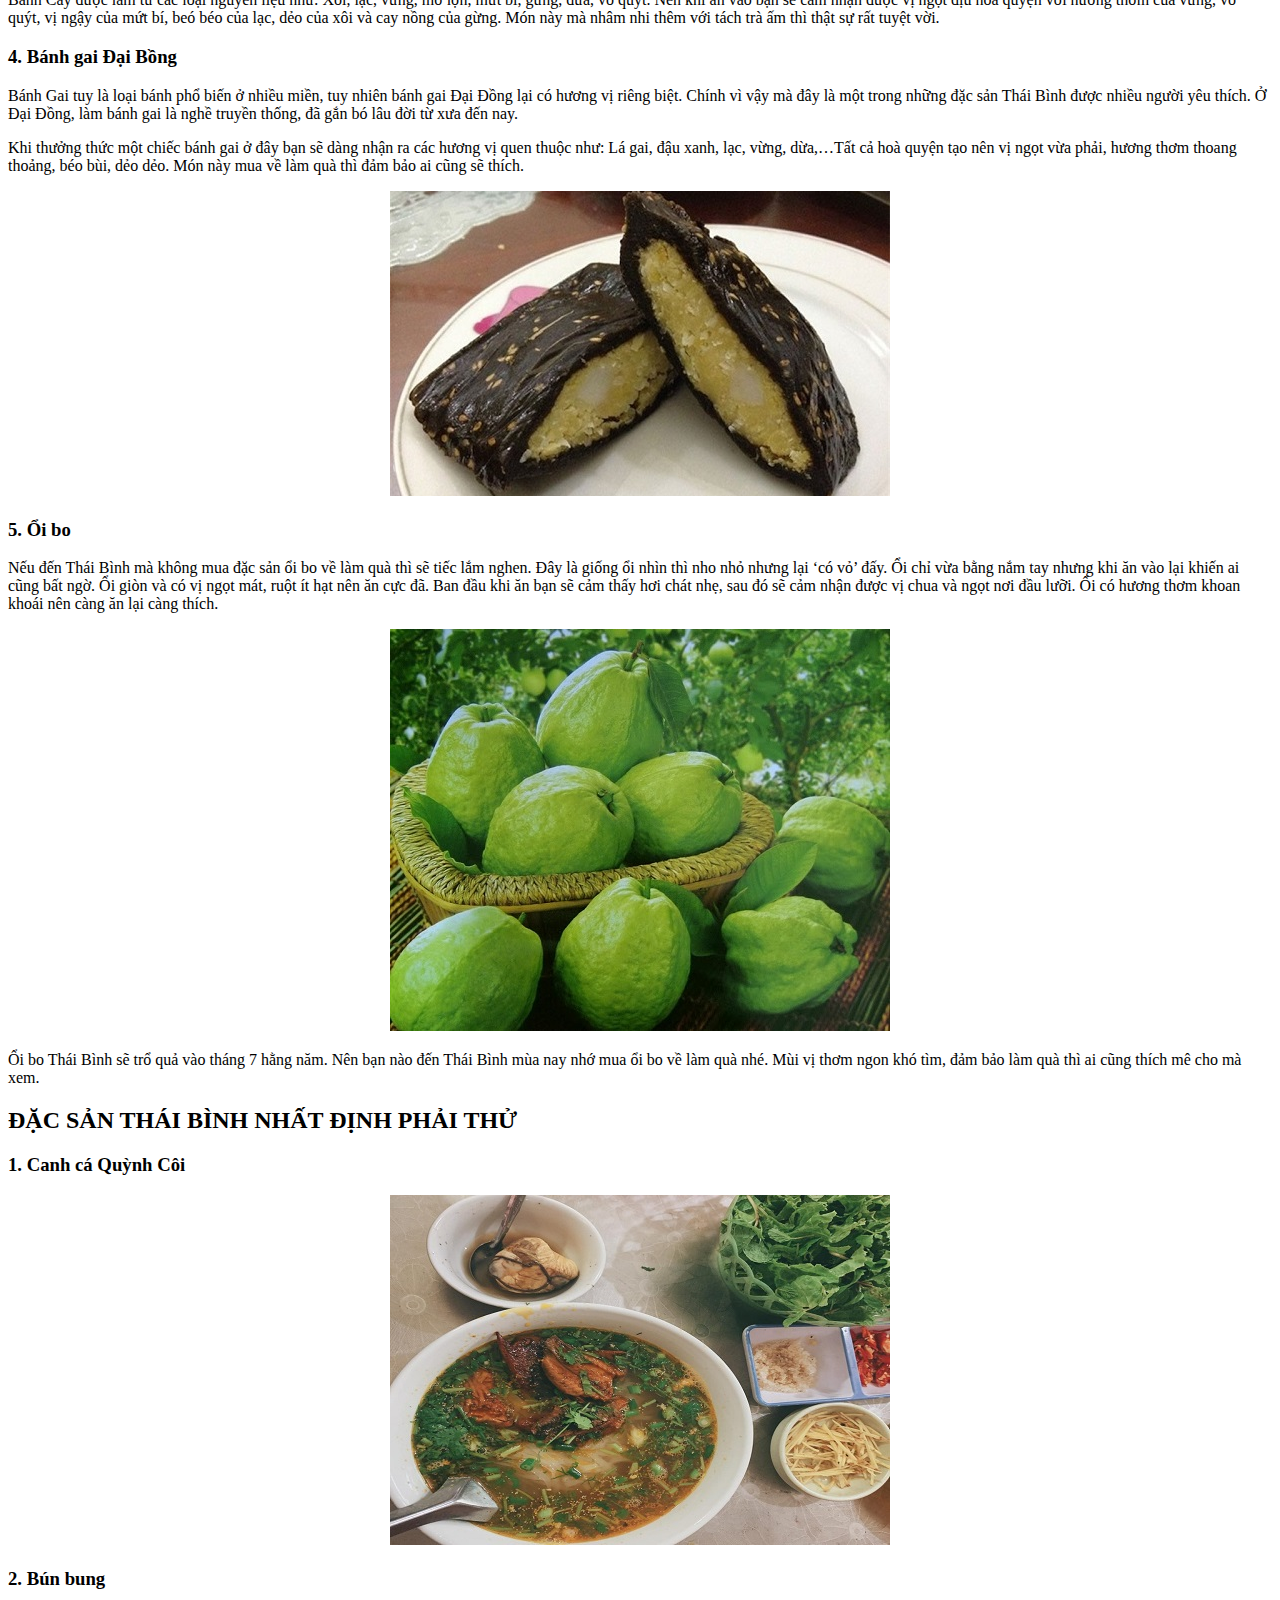
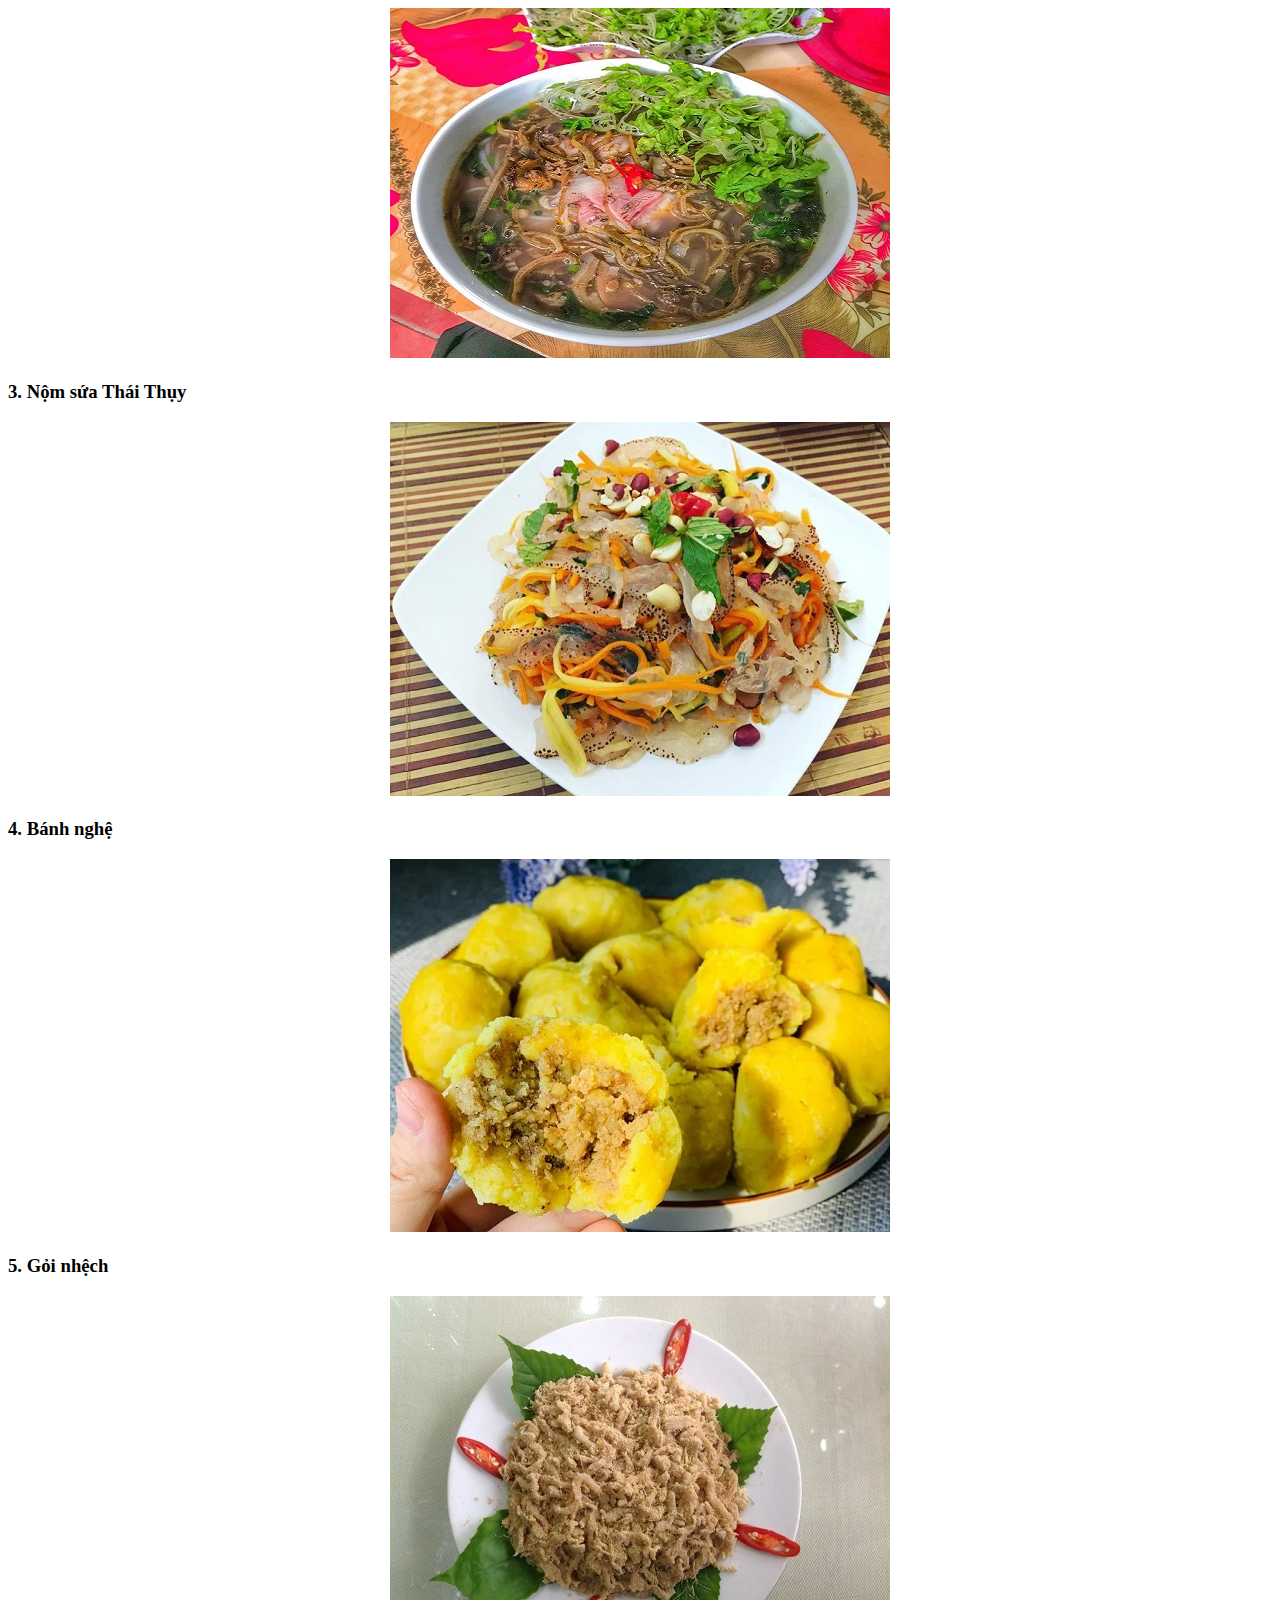
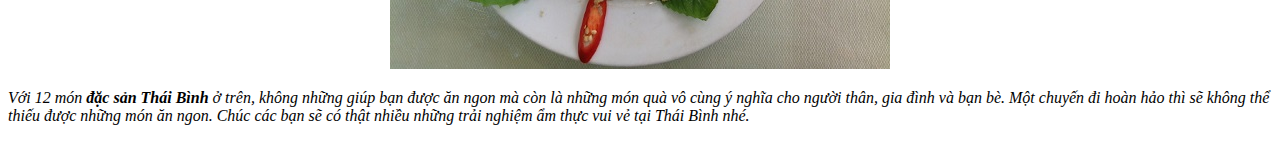
<file: project 4/amthuc.html>
<!DOCTYPE html>
<html lang="en">
<head>
    <meta charset="UTF-8">
    <meta http-equiv="X-UA-Compatible" content="IE=edge">
    <meta name="viewport" content="width=device-width, initial-scale=1.0">
    <title> Ẩm thực Thái Bình</title>
    <style>
        .center {text-align: center;}
    </style>
</head>
<body>
    <div class="center"><h1> ẨM THỰC THÁI BÌNH</h1></div>
    <h2>ĐẶC SẢN THÁI BÌNH LÀM QUÀ</h2>
    <h3> 1. Cốm thanh hương</h3>
    <p> Nếu ai đã từng đến Thái Bình thì có lẽ sẽ không còn xa lạ gì với cái tên làng Thanh Hương. Đây là nơi nổi tiếng với rất nhiều các loại cốm ngon mà ai cũng ghiền. Cốm Thanh Hương là một trong những đặc sản Thái Bình được nhiều du khách chọn để mua về làm quà.</p>
    <div class="center">
    <img src="./Images/com.jpg" alt=" Cốm Thanh Hương"><br>
    <i> Ảnh: Cốm non xanh - Đặc sản làng Thanh Hương</i></div>
    <h3> 2. Kẹo đậu phộng Làng Nguyễn</h3>
    <p> Kẹo đậu phộng hay là kẹo lạc là một trong những đặc sản phố biến ở Thái Bình. Ở vùng đất chân quê này bạn sẽ thấy kẹo lạc có mặt khắp mọi nơi, trong các bữa tiệc, đám, ngày tết hay các lễ hội,… Những cuộc vui thường sẽ được mở đầu bằng chén trà và miếng kẹo lạc. Đây là một trong những nét văn hoá đặc trưng của người dân ở đây.  
    <div class="center">
     <img src="./Images/keolac.jpg" alt="Kẹo lạc"><br></div>
    Kẹo lạc Làng Nguyễn là nổi tiếng nhất ở Thái Bình. Những miếng kẹo lạc được chế biến đơn giản nhưng phải kỹ càng trong từng công đoạn. Những hạt đậu phộng được lựa chọn cẩn thận, sau đó mang đi rang đều và làm sạch vỏ. Mạch nha phải làm từ mầm mạch, khi hoà chung với đậu phộng sẽ cho ra hương vị ngọt ngào và bùi bùi, beo béo. Nếu ai đi du lịch Thái Bình thì nhớ mua món này về làm quà nhé.</p>
    <h3> 3. Bánh cáy Thái Bình </h3>
    <p> Bánh Cáy là đặc sản số 1 và chỉ duy nhất có ở Thái Bình. Đây là loại bánh đã gắn liền với người dân ở đây qua nhiều thế hệ. Theo dân gian tương truyền thì đây là loại bánh do thần Cáy ở biển ban cho nên gọi là Bánh Cáy. Ngoài ra nhiều người cũng cho rằng vì trông bánh có nhiều màu giống trứng cáy nên người ta mới gọi đó là bánh Cáy. Những câu chuyện về cái tên cũng làm nên nhiều điều thú vị hơn cho loại bánh này.</p>
    <div class="center">
    <img src="./Images/banhcay.jpg" alt="Bánh cáy"><br>
    <i> Ảnh: Phương Huệ Trần</i><br></div>
    <p>Bánh Cáy được làm từ các loại nguyên liệu như: Xôi, lạc, vừng, mỡ lợn, mứt bí, gừng, dừa, vỏ quýt. Nên khi ăn vào bạn sẽ cảm nhận được vị ngọt dịu hoà quyện với hương thơm của vừng, vỏ quýt, vị ngậy của mứt bí, beó béo của lạc, dẻo của xôi và cay nồng của gừng. Món này mà nhâm nhi thêm với tách trà ấm thì thật sự rất tuyệt vời.</p>
    <h3> 4. Bánh gai Đại Bồng</h3>
    <p>Bánh Gai tuy là loại bánh phổ biến ở nhiều miền, tuy nhiên bánh gai Đại Đồng lại có hương vị riêng biệt. Chính vì vậy mà đây là một trong những đặc sản Thái Bình được nhiều người yêu thích. Ở Đại Đồng, làm bánh gai là nghề truyền thống, đã gắn bó lâu đời từ xưa đến nay.</p>
    <p>Khi thưởng thức một chiếc bánh gai ở đây bạn sẽ dàng nhận ra các hương vị quen thuộc như: Lá gai, đậu xanh, lạc, vừng, dừa,…Tất cả hoà quyện tạo nên vị ngọt vừa phải, hương thơm thoang thoảng, béo bùi, dẻo dẻo. Món này mua về làm quà thì đảm bảo ai cũng sẽ thích.</p>
    <div class="center">
    <img src="./Images/banhgai.jpg" alt="Bánh gai"><br></div>
    <h3> 5. Ổi bo</h3>
    <p> Nếu đến Thái Bình mà không mua đặc sản ổi bo về làm quà thì sẽ tiếc lắm nghen. Đây là giống ổi nhìn thì nho nhỏ nhưng lại ‘có vỏ’ đấy. Ổi chỉ vừa bằng nắm tay nhưng khi ăn vào lại khiến ai cũng bất ngờ. Ổi giòn và có vị ngọt mát,  ruột ít hạt nên ăn cực đã. Ban đầu khi ăn bạn sẽ cảm thấy hơi chát nhẹ, sau đó sẽ cảm nhận được vị chua và ngọt nơi đầu lưỡi. Ổi có hương thơm khoan khoái nên càng ăn lại càng thích.</p>
    <div class="center">
    <img src="./Images/oibo.jpg" alt=" Ổi bo"><br></div>
     <p>Ổi bo Thái Bình sẽ trổ quả vào tháng 7 hằng năm. Nên bạn nào đến Thái Bình mùa nay nhớ mua ổi bo về làm quà nhé. Mùi vị thơm ngon khó tìm, đảm bảo làm quà thì ai cũng thích mê cho mà xem. </p>
    <h2> ĐẶC SẢN THÁI BÌNH NHẤT ĐỊNH PHẢI THỬ</h2>
    <h3> 1. Canh cá Quỳnh Côi</h3>
    <div class="center"> <img src="./Images/canhca.jpg" alt="Canh cá Quỳnh Côi"></div>
    <h3> 2. Bún bung   </h3>
    <div class="center"> <img src="./Images/bunbung.jpg" alt=" Bún bung"></div>
    <h3> 3. Nộm sứa Thái Thụy   </h3>
    <div class="center">  <img src="./Images/nomsua.jpg" alt=" Nộm sứa Thái Thụy"></div>
    <h3> 4. Bánh nghệ   </h3>
    <div class="center">   <img src="./Images/banhnghe.jpg" alt=" Bánh nghệ"></div>
    <h3> 5. Gỏi nhệch   </h3>
    <div class="center">  <img src="./Images/goi.jpg" alt="Gỏi nhệch"></div>
   <p><i> Với 12 món <strong> đặc sản Thái Bình</strong> ở trên, không những giúp bạn được ăn ngon mà còn là những món quà vô cùng ý nghĩa cho người thân, gia đình và bạn bè. Một chuyến đi hoàn hảo thì sẽ không thể thiếu được những món ăn ngon. Chúc các bạn sẽ có thật nhiều những trải nghiệm ẩm thực vui vẻ tại Thái Bình nhé.</i></p>
</body>
</html>
</file>
<file: project 4/my.css>
* { box-sizing: border-box; }  
nav {
    background-color: #0f7bee;
    height: 7em;
    font-family: 'Signika Negative', sans-serif;
}
nav a {
    text-decoration: none;
    color: white;
    text-transform: uppercase;
    font-weight: 550;}
nav ul {
    padding-top: 6%;}
nav li{
    position: relative;
    display: inline;   
}
.left {
    float: left;
    padding-left: 5%;
}
.right {
    float: right;
    padding-right: 5%;}
main{
    background-color: rgb(255, 255, 255);
}
.banner {
    color: rgb(2, 2, 2);
    padding-left: 4%;
    padding-top: 5%;
    font-weight: 550;
}
.content {
    color: rgb(46, 44, 44);
    padding-left: 4%;
    margin-top: 5%;
    font-weight: 550;
}
.body_img{
    margin :0;
    padding:0;
}
main div img {
    width: 100%;
   padding-bottom: 10%;
}
footer{
    font-weight: 550;
    padding-bottom: 5%;
    padding-left:3%;
    }
p{font-family: 'Bellota', cursive;
    font-size: 1em;}
 h3{font-weight:bold;
    padding-top:20px;
}

@media only screen and (min-width: 768px) {  
    nav ul {
      padding-top: 5%;}
  a {
      font-size: 1.0em;}
  h1 {
      font-size: 2.1em;
      font-weight: bold;
  }
  p {
      font-size: 1.1em;}
  main div img {
      width: 100%;
      height:auto;
    }
  h3 {
      font-size: 1.6em;
      font-weight: bold;
  }
  footer p {
      font-size: 1em;}
footer {
    background-color: #fefefe;
}
 }


@media only screen and (min-width: 992px) {
    nav {
            background-color: #fefefe;
        }
    nav a {
            color: black;
            font-size: 1.2em;
        }
    nav ul {
            padding-top: 5%;
        }
    main{
        background-color: #ddf3cb;
    }
    header{
            background-image: url(./Images/thaibinh1.png);
            background-size: cover;
            height: 500px;
            position: relative;
        }
    header h1{
            position: absolute;
            top: 21%;
            left: 6%;
            color: rgb(255, 255, 255);
            font-size: 2.6em;
            font-family:Georgia,serif;
      }
    header p{
            position: absolute;
            top: 38%;
            left: 6%;
            color: white;
            font-size: 1.2em;
    }
    .content {
        padding-bottom: 5%;
        padding-left: 3%;
    }
    .body_img {
        padding-right: 2%;
        padding-left: 2%;
    }
    main div img {
        width: 100%;
    }
    p {
        font-size: 1.2em;
    }
    h3 {
        font-size: 1.3em;
        font-weight: bold;
    }
    footer p {
        font-size: 1.1em;
    }
    footer {
      padding-left: 2%;
      background-color: rgb(239, 235, 235);
    }
}
</file>
<file: a.css>
*{
    padding: 0px;
    margin: 0px;
    font-family: sans-serif;
    box-sizing: border-box;
}
body{
    background-color: #dddddd;
    min-height: 300px;
    padding: 7.5px 15px;
}
.container{
    width: 100%;
    max-width: 1200px;
    margin-left: auto;
    margin-right: auto;
}
.login-form{
    width: 100%;
    max-width: 400px;
    margin: 20px auto;
    background-color: #ffffff;
    padding: 15px;
    border: 2px dotted #cccccc;
    border-radius: 10px;
}
h1{
    color: #d15049;
    font-size: 20px;
    margin-bottom: 30px;
}
.input-box{
    margin-bottom: 10px;
}
.input-box input{
    padding: 7.5px 15px;
    width: 100%;
    border: 1px solid #cccccc;
    outline: none;
}
.btn-box{
    text-align: right;
    margin-top: 30px;
}
.btn-box button{
    padding: 7.5px 15px;
    border-radius: 2px;
    background-color: #0ba9a9;
    color: #ffffff;
    border: none;
    outline: none;
}
</file>
<file: b.css>
* {box-sizing: border-box}
 body{
   font-family: Georgia, 'Times New Roman', Times, serif;
 }
 h1, label{
   color: rgb(32, 136, 240);
 }
   input[type=text], input[type=password] {
   width: 100%;
   padding: 15px;
   margin: 5px 0 22px 0;
   display: inline-block;
   border: none;
   width:100%;
   resize: vertical;
   padding:15px;
   border-radius:15px;
   border:0;
   box-shadow:4px 4px 10px rgba(0,0,0,0.2);
 }
input[type=text]:focus, input[type=password]:focus {
   outline: none;
 }
hr {
   border: 1px solid #f1f1f1;
   margin-bottom: 25px;
 }
button {
   background-color: #ae0303;
   color: white;
   padding: 14px 20px;
   margin: 8px 0;
   border: none;
   cursor: pointer;
   width: 100%;
   opacity: 0.9;
 }
button:hover {
   opacity:1;
 }
.cancelbtn {
   padding: 14px 20px;
   background-color: #f44336;
 }
.signupbtn {
   float: left;
   width: 100%;
   border-radius:15px;
   border:0;
   box-shadow:4px 4px 10px rgba(0,0,0,0.2);
 }
.container {
   padding: 16px;
 }
.clearfix::after {
   content: "";
   clear: both;
   display: table;
 }
</file>
